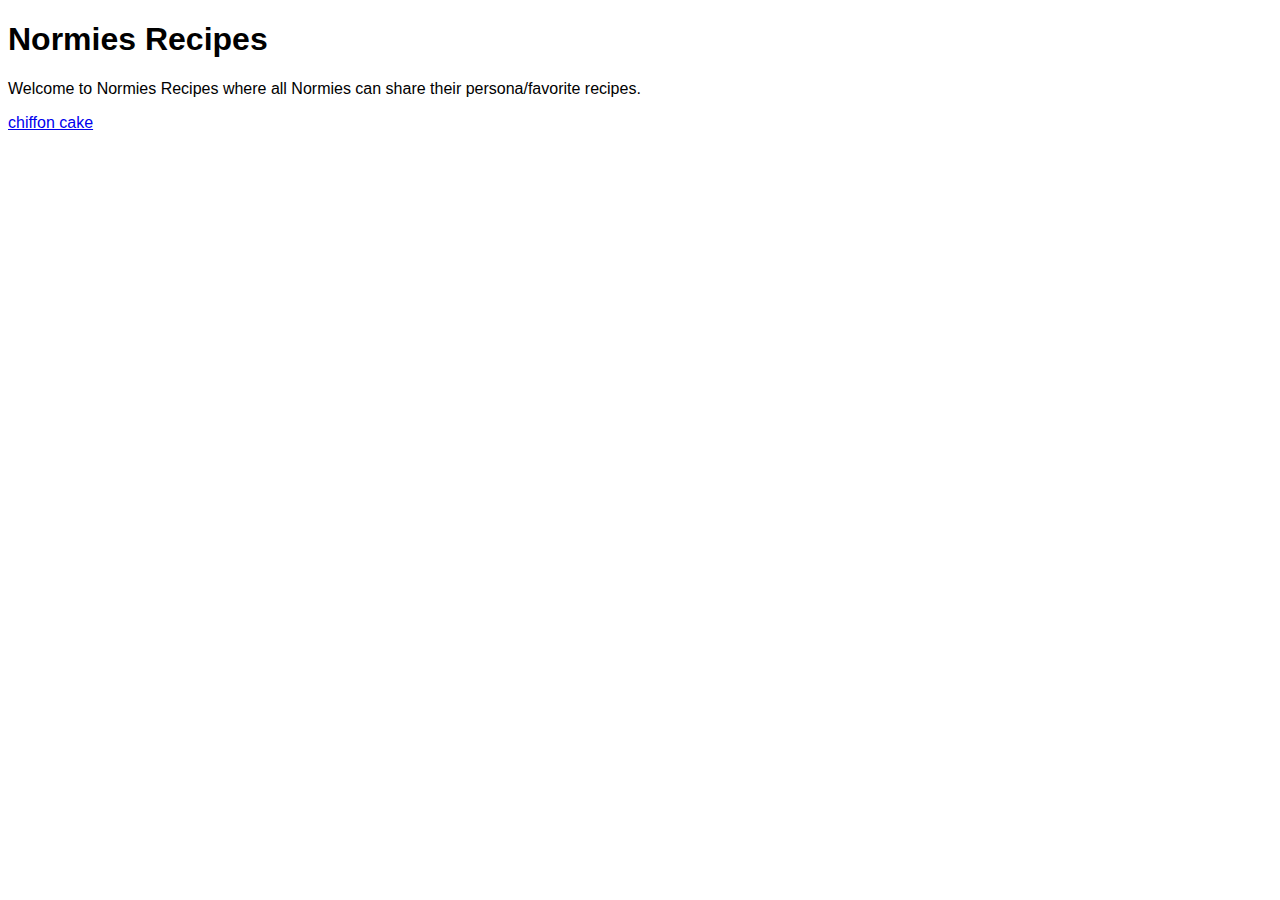
<file: recipes-main/indexo.html>
<!DOCTYPE html>
<html lang="en">
<head>
    <meta charset="UTF-8">
    <title>Normies-Recipes</title>
    <link rel="preconnect" href="https://fonts.googleapis.com">
    <link rel="preconnect" href="https://fonts.gstatic.com" crossorigin>
    <link href="https://fonts.googleapis.com/css2?family=Nunito+Sans:ital,wght@0,200;0,300;0,400;0,600;0,700;0,800;0,900;1,200;1,300;1,400;1,600;1,700;1,800;1,900&display=swap">
    <link href="/recipes/inexo.css" rel="stylesheet">
</head>
<body>
    <h1 id="title">Normies Recipes</h1>
    <p class="center">Welcome to Normies Recipes where all Normies can share their persona/favorite recipes.</p>
    <p class="recipes center"><a href="./recipes/chiffon-cake.html">chiffon cake</a></p>
</body>
</html>
</file>
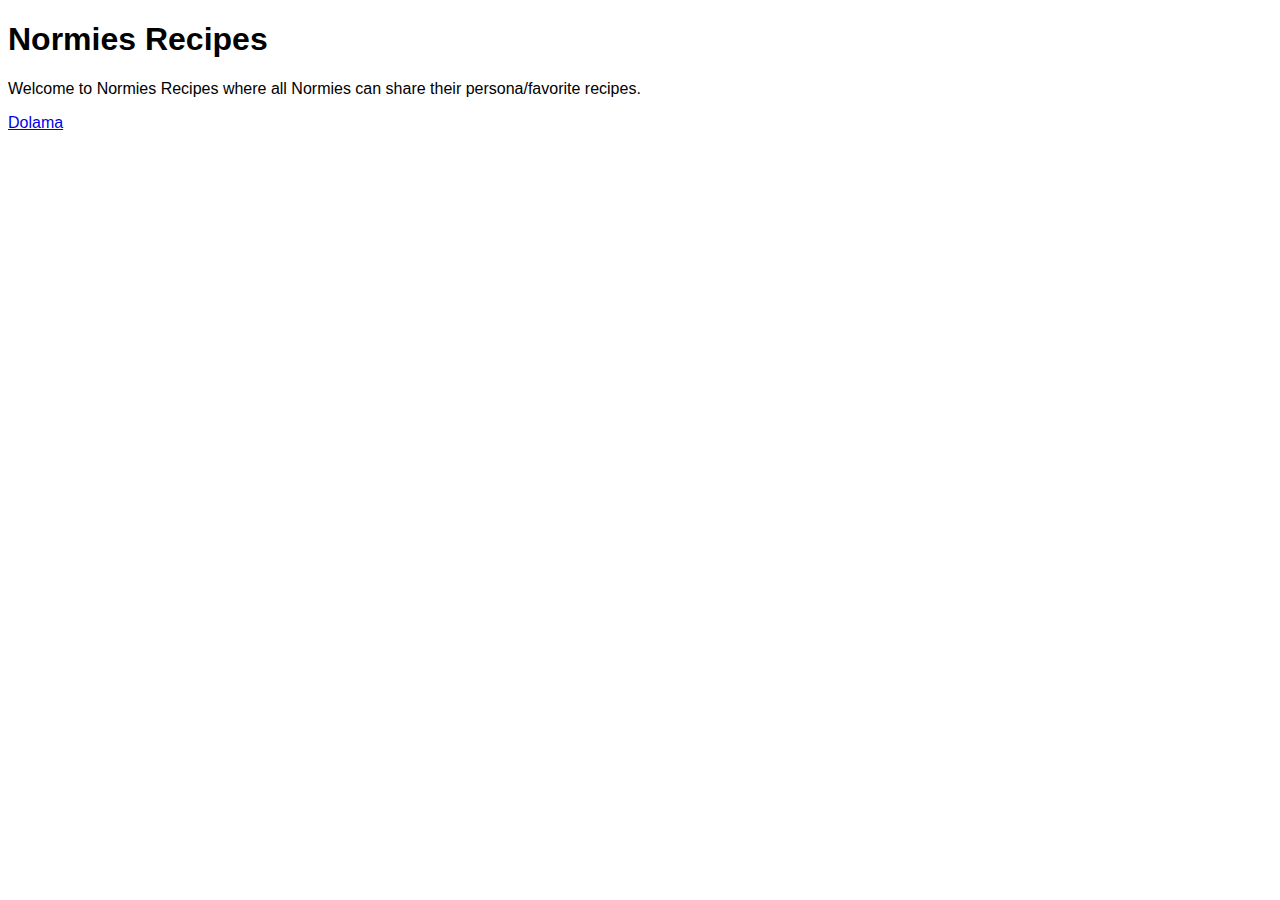
<file: recipes/indexo.html>
<!DOCTYPE html>
<html lang="en">
<head>
    <meta charset="UTF-8">
    <title>Normies-Recipes</title>
    <link rel="preconnect" href="https://fonts.googleapis.com">
    <link rel="preconnect" href="https://fonts.gstatic.com" crossorigin>
    <link href="https://fonts.googleapis.com/css2?family=Nunito+Sans:ital,wght@0,200;0,300;0,400;0,600;0,700;0,800;0,900;1,200;1,300;1,400;1,600;1,700;1,800;1,900&display=swap">
    <link href="/recipes/inexo.css" rel="stylesheet">
</head>
<body>
    <h1 id="title">Normies Recipes</h1>
    <p class="center">Welcome to Normies Recipes where all Normies can share their persona/favorite recipes.</p>
    <p class="recipes center"><a href="https://www.theodinproject.com/lessons/foundations-inspecting-html-and-css">Dolama</a></p>
</body>
</html>
</file>
<file: recipes/inexo.css>
* {
    font-family: 'Nunito Sans', sans-serif;
}
</file>
